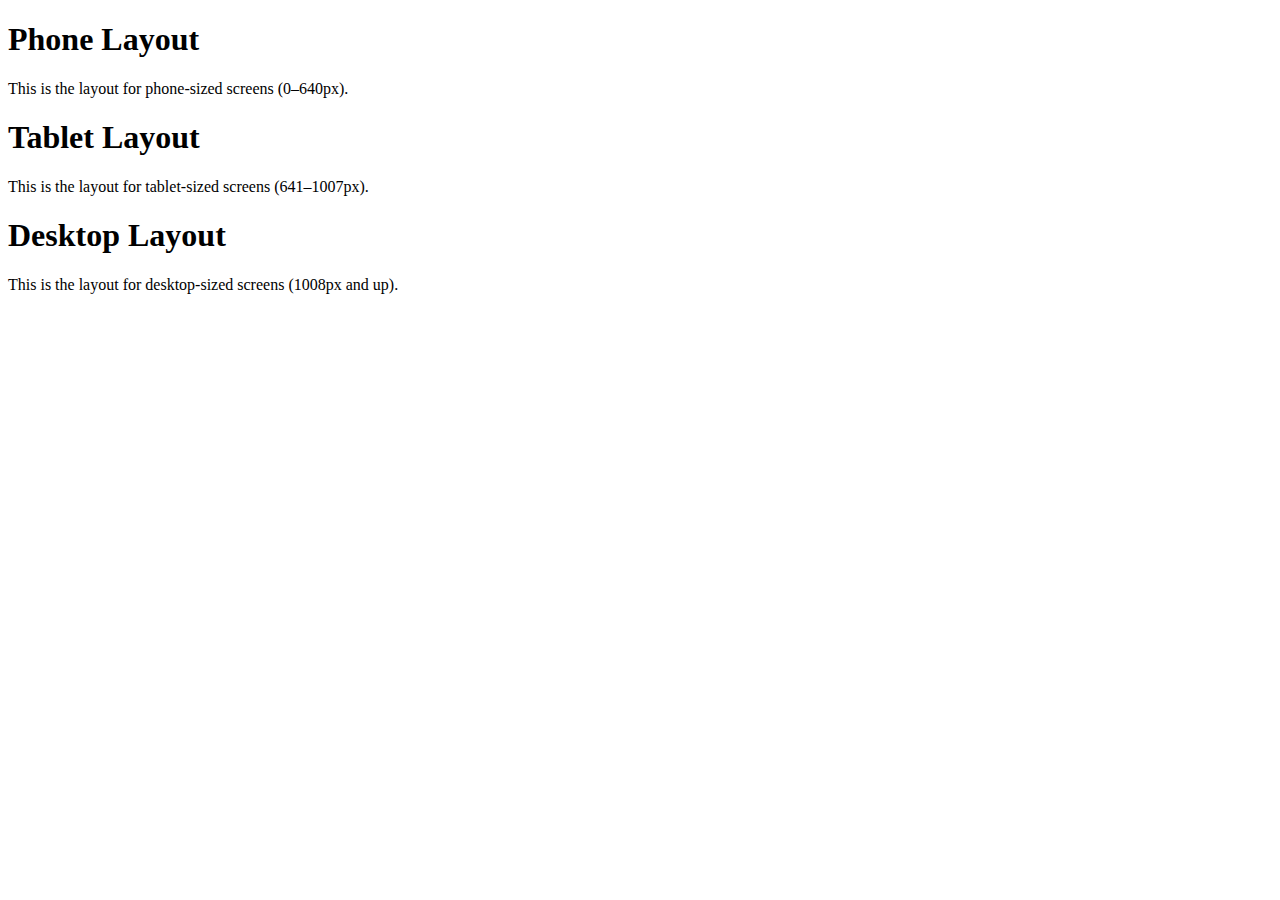
<file: index.html>
<!DOCTYPE html>
<html lang="en">
<head>
  <meta charset="UTF-8">
  <meta name="viewport" content="width=device-width, initial-scale=1.0">
  <title>Responsive Design Unit Practice</title>
</head>
<body>
  <div class="container container-phone">
    <h1>Phone Layout</h1>
    <p>This is the layout for phone-sized screens (0–640px).</p>
  </div>

  <div class="container container-tablet">
    <h1>Tablet Layout</h1>
    <p>This is the layout for tablet-sized screens (641–1007px).</p>
  </div>

  <div class="container container-desktop">
    <h1>Desktop Layout</h1>
    <p>This is the layout for desktop-sized screens (1008px and up).</p>
  </div>
</body>
</html>
</file>
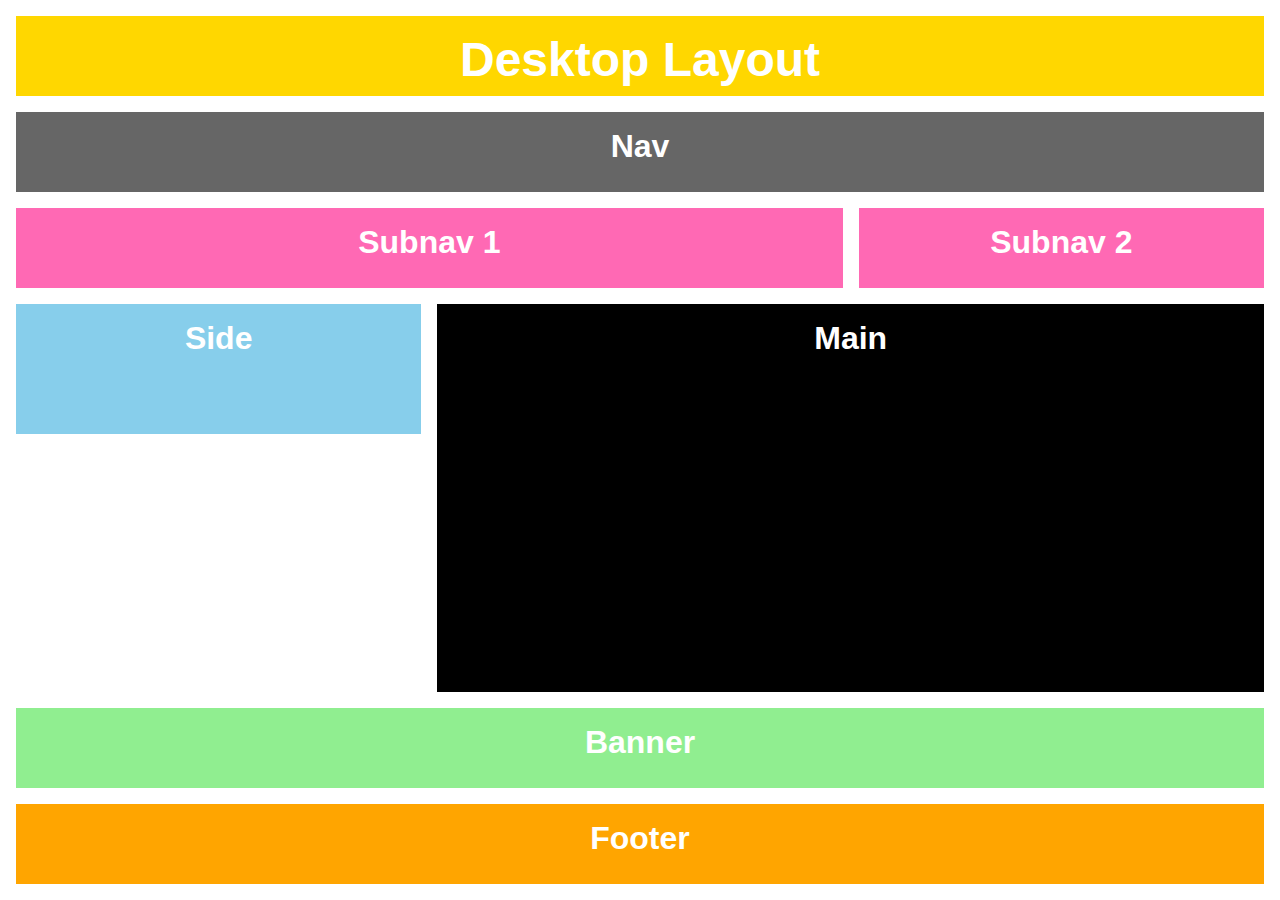
<file: Class_1/challenge_1.html>
<!DOCTYPE html>
<html lang="en">
<head>
  <meta charset="UTF-8" />
  <meta name="viewport" content="width=device-width, initial-scale=1.0" />
  <title>Responsive Challenge</title>
  <link rel="stylesheet" href="challenge_1.css" />
</head>
<body>
  <div class="container">
    <div class="box header"></div>
    <div class="box nav"></div>
    <div class="box subnav-1"></div>
    <div class="box subnav-2"></div>
    <div class="box side"></div>
    <div class="box main"></div>
    <div class="box banner"></div>
    <div class="box footer"></div>
  </div>
</body>
</html>
</file>
<file: Class_1/challenge_1.css>
* {
  box-sizing: border-box; /* I’m setting this so padding and borders don’t mess up widths */
}

html, body {
  margin: 0;
  font-family: sans-serif; /* I’m using a clean default font */
  height: 100%;
  margin: 0;
}

.container {
  display: flex;
  flex-direction: column;
  gap: 1rem;
  padding: 1rem;
  align-items: stretch;
  min-height: 100vh; /* Force the container to fill the entire screen height */
}

.box {
  height: 80px;
  background-color: gray;
    /* This is just the default size and color for each box */
}

/* I’m giving each section a unique color so I can visually tell them apart */
.header { background: gold; }
.nav { background: #666; }
.subnav-1, .subnav-2 { background: hotpink; }
.side { background: skyblue; height: 130px; align-self: stretch; }
.main { background: black; height: 260px; } /* I made the main section taller base on the challenge design */
.banner { background: lightgreen; }
.footer { background: orange; }

.header::before {
  content: "Phone Layout";
  display: block;
  color: white;
  font-weight: bold;
  padding: 1rem;
  text-align: center;
  font-size: 3rem;;
}

/* Tablet layout starts here — this is for screens 641px and wider */
@media (min-width: 641px) and (max-width: 1007px) {
  .container {
    display: grid; /* I’m switching from flex to grid so I can control layout more precisely */
    grid-template-columns: 1fr 1fr; /* Two equal columns */
    grid-template-areas:
      "header header"        /* Header spans both columns */
      "nav nav"              /* Nav spans both columns */
      "subnav-1 subnav-2"    /* Subnavs go side-by-side */
      "side main"            /* Side and main content side-by-side */
      "banner banner"        /* Banner spans full width */
      "footer footer";       /* Footer also spans full width */
    gap: 1rem; /* Space between all the areas */
  }

  /* Here I’m assigning each box to the area I named above */
  .header { grid-area: header; }
  .nav { grid-area: nav; }
  .subnav-1 { grid-area: subnav-1; }
  .subnav-2 { grid-area: subnav-2; }
  .side { grid-area: side; }
  .main { grid-area: main; }
  .banner { grid-area: banner; }
  .footer { grid-area: footer; }
  .header::before {content: "Tablet Layout";}
  .side,
  .main {
    height: 150px; /* I’m letting the main and side sections grow else 150 px to fit their content */
    min-height: 100%;
    align-self: stretch; /* I’m making sure they stretch to fill the grid area */
  }
}

/* Desktop layout — applies at 1008px and up */
@media (min-width: 1008px) {
  .container {
    display: grid; /* I’m still using grid for desktop */
    /* I’m adding a third column for more complex layout */
    grid-template-columns: 1fr 1fr 1fr;
    grid-template-rows: auto auto auto 1fr 1fr auto auto;
    grid-template-areas:
      "header header header"
      "nav nav nav"
      "subnav-1 subnav-1 subnav-2"
      "side main main"
      "side main main"
      "banner banner banner"
      "footer footer footer";
    gap: 1rem; /* Space between all the areas */
  }
  .header {grid-area: header;}
  .header::before {content: "Desktop Layout";}
  .side {
    grid-area: side;
    grid-row: 4 / span 2;
    align-self: stretch;
  }
  .main {
    grid-area: main;
    grid-row: 4 / span 2;
    align-self: stretch;
    height: auto; /* I’m letting the main section grow to fit its content */
    min-height: 100%;
  }
  .nav {grid-area: nav;}
  .subnav-1 {grid-area: subnav-1;}
  .subnav-2 {grid-area: subnav-2;}
  .banner {grid-area: banner;}
  .footer {grid-area: footer;}
}
/* Section labels for clarity */
.nav::before {
  content: "Nav";
  display: block;
  color: white;
  font-weight: bold;
  padding: 1rem;
  text-align: center;
  font-size: 2rem;
}

.subnav-1::before {
  content: "Subnav 1";
  display: block;
  color: white;
  font-weight: bold;
  padding: 1rem;
  text-align: center;
  font-size: 2rem;
}

.subnav-2::before {
  content: "Subnav 2";
  display: block;
  color: white;
  font-weight: bold;
  padding: 1rem;
  text-align: center;
  font-size: 2rem;
}

.side::before {
  content: "Side";
  display: block;
  color: white;
  font-weight: bold;
  padding: 1rem;
  text-align: center;
  font-size: 2rem;
}

.main::before {
  content: "Main";
  display: block;
  color: white;
  font-weight: bold;
  padding: 1rem;
  text-align: center;
  font-size: 2rem;
}

.banner::before {
  content: "Banner";
  display: block;
  color: white;
  font-weight: bold;
  padding: 1rem;
  text-align: center;
  font-size: 2rem;
}

.footer::before {
  content: "Footer";
  display: block;
  color: white;
  font-weight: bold;
  padding: 1rem;
  text-align: center;
  font-size: 2rem;
}
</file>
